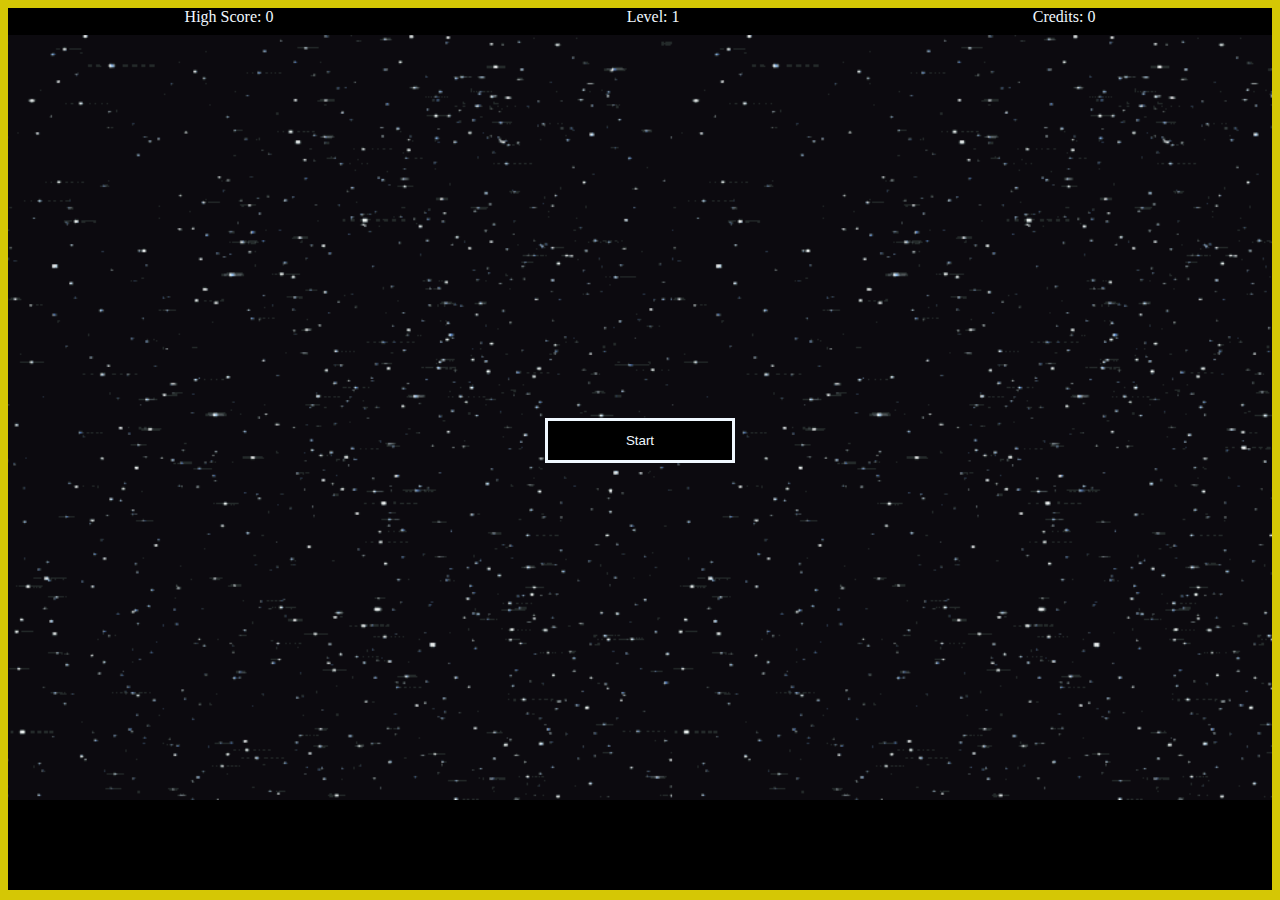
<file: index.html>
<!DOCTYPE html>
<html>
    <head>
        <meta charset="utf-8">
        <meta http-equiv="X-UA-Compatible" content="IE=edge">
        <title>Alien Shooter</title>
        <meta name="description" content="">
        <meta name="viewport" content="width=device-width, initial-scale=1">
        <link rel="stylesheet" type="text/css" href="style.css">
        <link rel="icon" type="image/png"
href="https://cdn.pixabay.com/photo/2013/07/13/01/07/alien-155120_960_720.png">
    <body>
        <div class="status">
            <div class="highScore">High Score: 0</div>
            <div class="level">Level: 1</div>
            <div class="credits">Credits: 0</div>
        </div>

        <div class="screen">            
            <button onclick="startButton()" class="btn">Start</button>
        </div>

        <div class="buttonArea">
        </div>

        <script src="app.js"></script>
    </body>
</html>
</file>
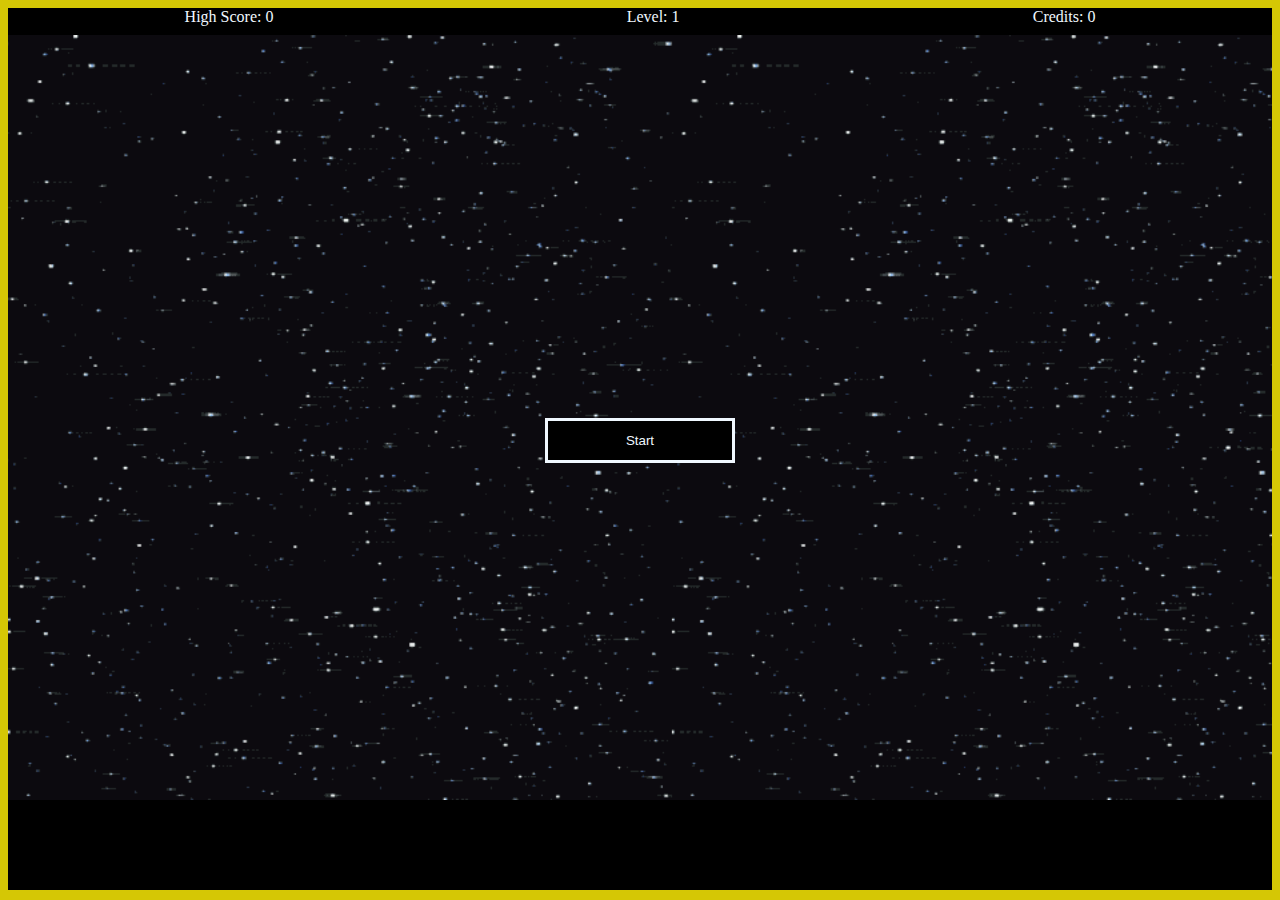
<file: alienShooter/index.html>
<!DOCTYPE html>
<html>
    <head>
        <meta charset="utf-8">
        <meta http-equiv="X-UA-Compatible" content="IE=edge">
        <title>Alien Shooter</title>
        <meta name="description" content="">
        <meta name="viewport" content="width=device-width, initial-scale=1">
        <link rel="stylesheet" href="/style.css">
        <link rel="icon" type="image/png"
href="https://cdn.pixabay.com/photo/2013/07/13/01/07/alien-155120_960_720.png">
    <body>
        <div class="status">
            <div class="highScore">High Score: 0</div>
            <div class="level">Level: 1</div>
            <div class="credits">Credits: 0</div>
        </div>

        <div class="screen">            
            <button onclick="startButton()" class="btn">Start</button>
        </div>

        <div class="buttonArea">
        </div>

        <script src="app.js"></script>
    </body>
</html>
</file>
<file: style.css>
body{
    background-color: rgb(213, 199, 5);
}
.screen{
    display: flex;
    align-items: center;
    justify-content: space-around;
    width: 100%;
    height: 85vh;
    background-image: url(./images/scroll2.gif);
    background-size: contain;
    
    color: aliceblue;
    font-size: 40px;
    text-shadow: 1px 1px 5px rgb(75, 255, 75);
    background-color: rgba(240, 248, 255, 0.24);
}
.buttonArea{
    display: flex;
    justify-content: space-around;
    width: 100%;
    height: 10vh;
    background-color: rgb(0, 0, 0);
}
.status{
    display: flex;
    justify-content: space-around;
    width: 100%;
    height: 3vh;
    color: aliceblue;
    background-color: rgb(0, 0, 0);
}
.playerSide{
    width: 20%;
    height: 85vh;
    background-color: rgba(28, 21, 21, 0.652);
    display: flex;
    flex-direction: column;
    align-items: center;
    justify-content: space-around;
    border-radius: 0px 30px 30px 0px;
}
.center{
    width: 60%;
    text-align: center;
    text-shadow: 1px 1px 5px rgb(75, 255, 75);
    background-color: rgba(240, 248, 255, 0.24);
    border-radius: 30px;
}
.enemySide{
    width: 20%;
    height: 85vh;
    background-color: rgba(28, 21, 21, 0.652);
    display: flex;
    flex-direction: column;
    align-items: center;
    justify-content: space-around;
    border-radius: 30px 0px 0px 30px;
}
.player{
    width: 150px;
    height: 150px;
    background-image: url(./images/7XOCLSG38IRM1510349982134.png);
    background-size: contain;
    transform: scaleX(-1);
    border-radius: 50%;
    /* border: solid green 5px; */
    box-shadow: 1px 8px 30px 10px rgb(0, 0, 138),
    inset 0px 0px 10px 5px rgb(0, 0, 138);
}
.enemy{
    width: 80px;
    height: 80px;
    background-image: url(./images/starcraft_PNG11.png);
    background-size: contain;
    transform: scaleX(-1);
    border-radius: 50%;
    /* border: solid green 5px; */
    box-shadow: 1px 8px 30px 10px rgb(225, 255, 0),
    inset 0px 0px 10px 5px rgb(255,255,0);
}
.boss{
    width: 150px;
    height: 150px;
    background-image: url(./images/starcraft_PNG11.png);
    background-size: contain;
    transform: scaleX(-1);
    border-radius: 50%;
    padding: 30px;
    /* border: solid green 5px; */
    box-shadow: 1px 8px 30px 10px rgb(225, 255, 0),
    inset 0px 0px 10px 5px rgb(255,255,0);
}
.btn{
    position: relative;
    width: 15%;
    top: 2.5vh;
    height: 5vh;
    border: solid aliceblue;
    background-color: black;
    color: aliceblue;
}
.btn:hover{
    background-color: rgba(240, 248, 255, 0.297);
}
.btn:active{
    background-color: rgba(0, 255, 255, 0.217);
}
.buttonArea{
    color: aliceblue;
}
.price{
    font-size: 25px;
    position: relative;
    top: 25px;
    left: 0%;
}
.stats{
    font-size: 25px;
    position: relative;
    top: 0;
    
}

/* vmin for landscape? */
</file>
